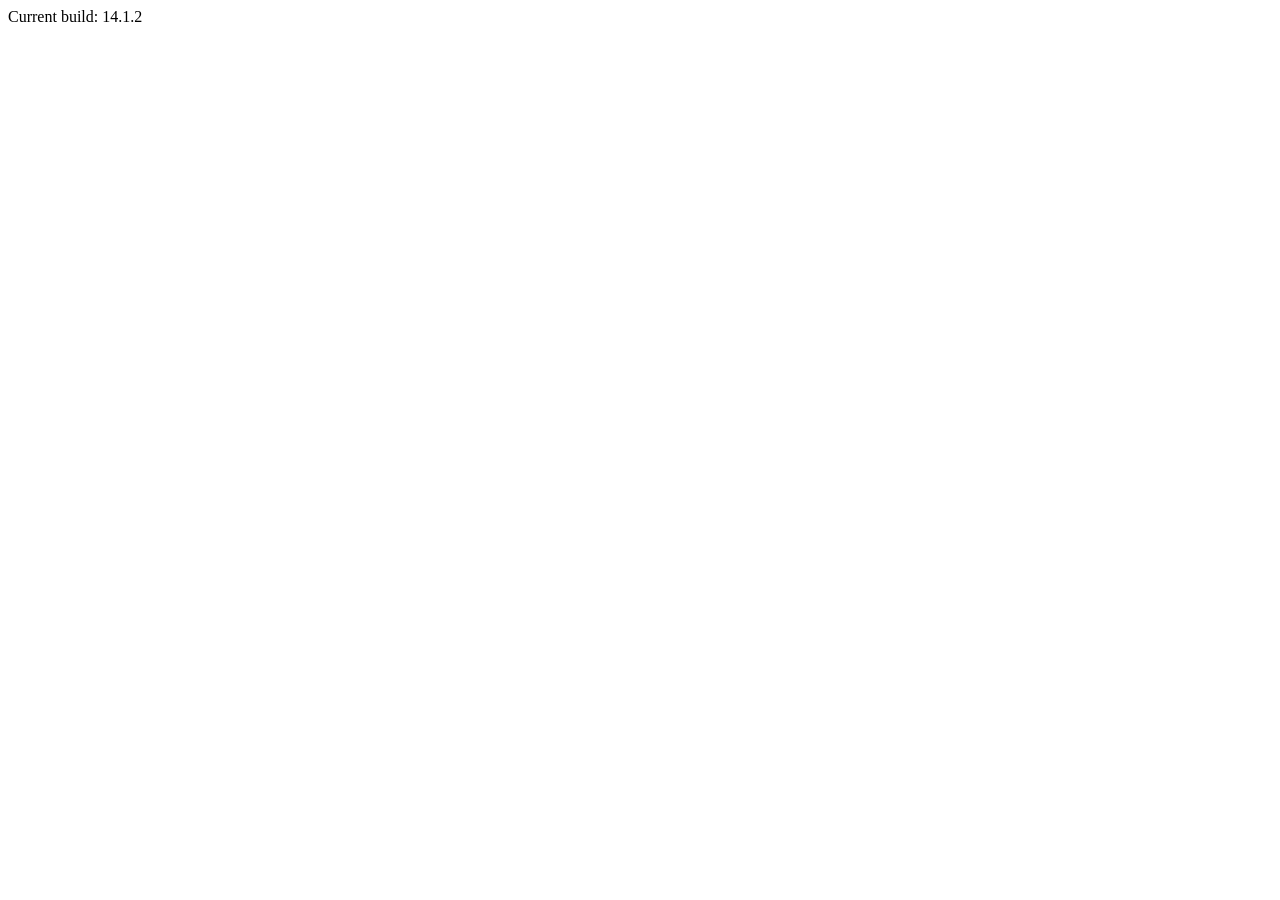
<file: src/index.html>
<!doctype html>
<html lang="en">
<head>
  <meta charset="utf-8">
  <title>Configurable slider</title>
  <base href="/">
  <meta name="viewport" content="width=device-width, initial-scale=1">
  <link rel="preconnect" href="https://fonts.gstatic.com">
  <link href="https://fonts.googleapis.com/css2?family=Roboto:wght@300;400;500&display=swap" rel="stylesheet">
  <link href="https://fonts.googleapis.com/icon?family=Material+Icons" rel="stylesheet">
</head>
<body class="mat-typography mat-app-background">
  <slider-configurable-example></slider-configurable-example>
  <span class="version-info">Current build: 14.1.2</span>
</body>
</html>
</file>
